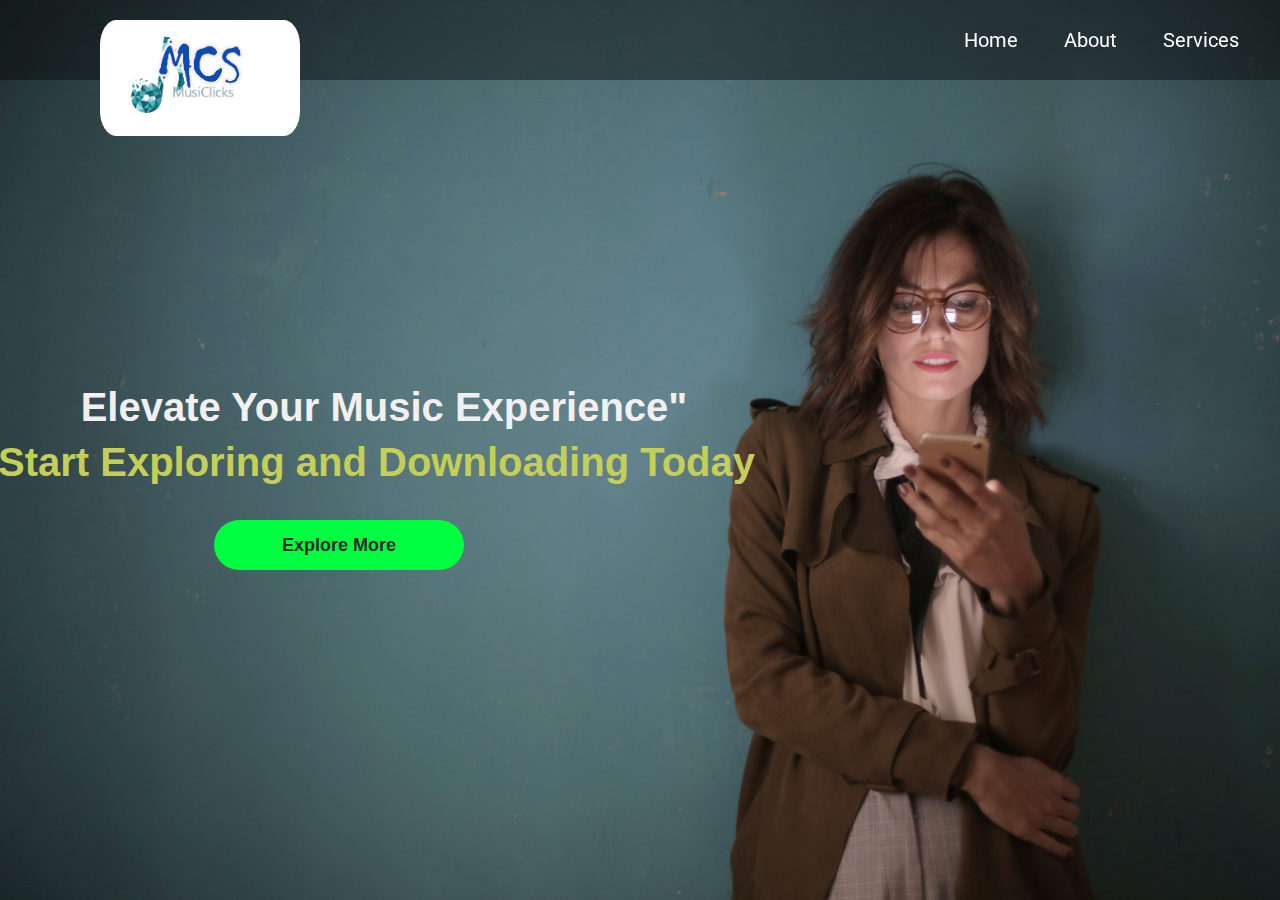
<file: index.html>
<!DOCTYPE html>
<html lang="en">
<head>
	<meta charset="UTF-8">
	<title>MCS </title>
	<link rel="stylesheet" href="style.css">
    <link rel="icon" href="./icon.png">
</head>
<body>
	<div class="wrapper">
			<nav class="navbar">
				<img class="logo" src="logo1.png">
				<ul>
                    <li><a href="./index.html">Home</a></li>
					<li><a href="./aboutas.html">About</a></li>
					<li><a href="./service.html">Services</a></li>
				</ul>
			</nav>
			<div class="center">
			<h1>Elevate Your Music Experience"</h1>
			<h2>Start Exploring and Downloading Today</h2>
        
			<div class="buttons">
                <a href="./music.html"> <button>Explore More</button></a>
		</div>
		</div>
</body>
</html>
</file>
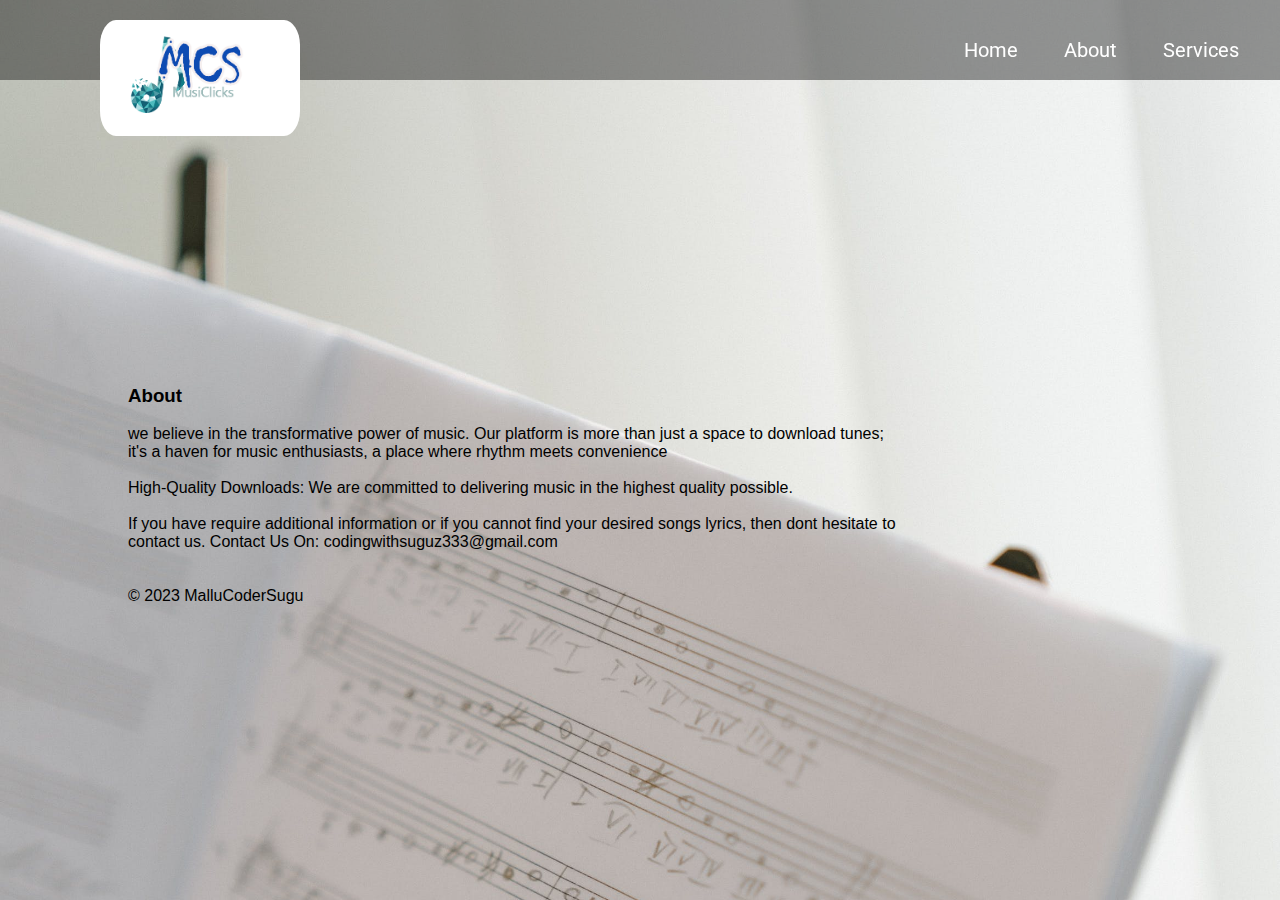
<file: aboutas.html>
<!DOCTYPE html>
<html lang="en">
<head>
	<meta charset="UTF-8">
	<title>About Us</title>
	<link rel="stylesheet" href="aboutas.css">
    <link rel="icon" href="./icon.png">
</head>
<body>
	<div class="wrapper">
			<nav class="navbar">
				<img class="logo" src="logo1.png">
				<ul>
                    <li><a href="./index.html">Home</a></li>
					<li><a href="./aboutas.html">About</a></li>
					<li><a href="./service.html">Services</a></li>
					
				</ul>
			</nav><div class="center">
                <h3>About</h3> 
<br>
we believe in the transformative power of music. Our platform is more than just a space to download tunes; it's a haven for music enthusiasts, a place where rhythm meets convenience
           <br><br>
           High-Quality Downloads: We are committed to delivering music in the highest quality possible. 
<br><br>If you have require additional information or if you cannot find your desired songs lyrics,
then dont hesitate to contact us. Contact Us On: codingwithsuguz333@gmail.com

<div><br><br>
    <p>&copy; 2023 MalluCoderSugu</p>
</div>
</div>


</div>
<div>
    
</div>

</body>
</html>
</file>
<file: style.css>
@import url('https://fonts.googleapis.com/css?family=Roboto:700&display=swap');
*{
	padding: 0;
	margin: 0;
}
.wrapper{
	background: url(pexels-sound-on-3761020.jpg) no-repeat;
	background-size: cover;
	height: 100vh;
}
.navbar{
	position: fixed;
	height: 80px;
	width: 100%;
	top: 0;
	left: 0;
	background: rgba(0,0,0,0.4);
}
.navbar .logo{
	width: 200px;
	height: auto;
	padding: 20px 100px;
    border-radius: 29%;
}
.navbar ul{
	float: right;
	margin-right: 20px;
}
.navbar ul li{
	list-style: none;
	margin: 0 8px;
	display: inline-block;
	line-height: 80px;
}
.navbar ul li a{
	font-size: 20px;
	font-family: 'Roboto', sans-serif;
	color: white;
	padding: 6px 13px;
	text-decoration: none;
	transition: .4s;
}
.navbar ul li a.active,
.navbar ul li a:hover{
	background: rgb(92, 80, 80);
	border-radius: 2px;
}
.wrapper .center{
	position: absolute;
	left: 30%;
	top: 55%;
	transform: translate(-50%, -50%);
	font-family: sans-serif;
	user-select: none;
}
.center h1{
	color: rgb(241, 239, 239);
	font-size: 40px;
	width: 900px;
	font-weight: bold;
	text-align: center;
}
.center h2{
	color: rgb(195, 207, 86);
	font-size: 40px;
	font-weight: bold;
	margin-top: 10px;
	width: 885px;
	text-align: center;
}
.center .buttons{
	margin: 35px 280px;
}
.buttons button{
	height: 50px;
	width: 250px;
	font-size: 18px;
	font-weight: 600;
	color: #2b2929;
	background: rgb(0, 255, 64);
	outline: none;
	cursor: pointer;
	border: none;
	border-radius: 25px;
	transition: .4s;
}
.buttons button:hover{
	background: #d2e620;
}
</file>
<file: aboutas.css>
@import url('https://fonts.googleapis.com/css?family=Roboto:700&display=swap');
*{
	padding: 0;
	margin: 0;
}
.wrapper{
	background: url(pexels-cottonbro-studio-4709825.jpg) no-repeat;
	background-size: cover;
	height: 100vh;
}
.navbar{
	position: fixed;
	height: 80px;
	width: 100%;
	top: 0;
	left: 0;
	background: rgba(0,0,0,0.4);
}
.navbar .logo{
	width: 200px;
	height: auto;
	padding: 20px 100px;
    border-radius: 29%;
}
.navbar ul{
	float: right;
	margin-right: 20px;
}
.navbar ul li{
	list-style: none;
	margin: 0 8px;
	display: inline-block;
	line-height: 100px;
}
.navbar ul li a{
	font-size: 20px;
	font-family: 'Roboto', sans-serif;
	color: white;
	padding: 6px 13px;
	text-decoration: none;
	transition: .4s;
}
.navbar ul li a:hover{
	background: rgb(92, 80, 80);
	border-radius: 2px;
}
.wrapper .center{
	position: absolute;
	left: 40%;
	top: 55%;
	transform: translate(-50%, -50%);
	font-family: sans-serif;
	user-select: none;
}
a{
    text-decoration: none;
}
.center ul li{
    line-height: 35px;
}
</file>
